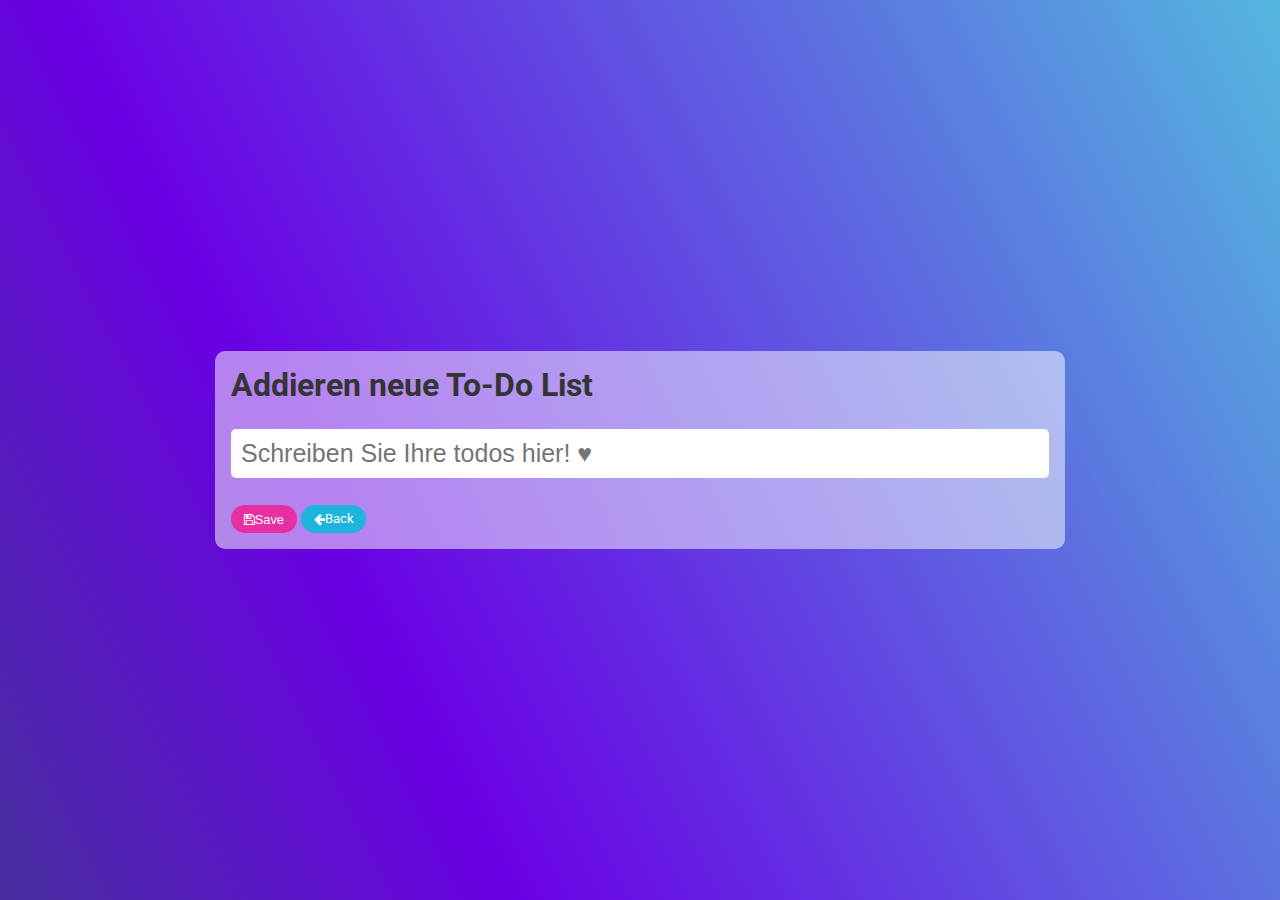
<file: add-todolist.html>
<!DOCTYPE html>
<html lang="en">
<head>
    <meta charset="UTF-8">
    <meta name="viewport" content="width=device-width, initial-scale=1.0">
    <title>Mein To-Do List</title>
    <!--Bootstrap-->
    <link rel="stylesheet" href="https://stackpath.bootstrapcdn.com/font-awesome/4.7.0/css/font-awesome.min.css">
    <link href="https://fonts.googleapis.com/css2?family=Roboto:wght@400;700&display=swap" rel="stylesheet">
    <link rel="stylesheet" href="./css/main.css">
</head>
<body>
    <!--Addieren Sie neue Aufgaben!-->
    <div class="container">
        <form action="process.php" method="POST">
            <div class="todo-table">
                <h1>Addieren  neue To-Do List</h1>
                <div class="form-elements">
                    <input type="text" name="title" required placeholder="Schreiben Sie Ihre todos hier! &hearts;">
                </div>
                <input type="hidden" name="action" value="add">
                <button class="btn btn-primary"><i class="fa fa-save"></i>Save</button>
                <a href="index.php" class="btn btn-success"><i class="fa fa-arrow-left"></i>Back</a>
            </div>
        </form>
    </div>
</body>
</html>
</file>
<file: css/main.css>
* {
   margin: 0px;
   box-sizing: border-box;
}

body {
    background: linear-gradient(63.18deg, #472F9F 0%, #6a00e4 29.69%, #54b7df 100%);
    height: 100vh;
    display: flex;
    justify-content: center;
    align-items: center;
    font-family: 'Roboto', sans-serif;
}

.todo-form,.todo-table {
    background: rgba(255, 255, 255, 0.51);
    border-radius: 10px;
    padding: 1em;
    position: relative;
    width: clamp(450px, 80vw, 850px);
}

.todo-form input {
    font-size: 25px;
    line-height: 29px;
    padding: 10px;
    border: none;
    border-radius: 10px;
    width: 100%;
    outline: none;
    margin-top: 1em;
}

.todo-form button {
    font-size: 25px;
    line-height: 25px;
    padding: 5px 15px;
    border: none;
    border-radius: 10px;
    background: #5C5C5C;
    color: #EAEAEA;

    position: absolute;
    right: 1em;
    margin-top: 7px;
    outline: none;
    cursor: pointer;

}



/* Table */

.todo-table h1 {
    font-family: Roboto;
    font-style: normal;
    font-weight: bold;
    font-size: 32px;
    line-height: 37px;
    color: #343434;
}

.todo-table small {
    font-family: Roboto;
    font-style: normal;
    font-weight: bold;
    font-size: 14px;
    line-height: 16px;

    color: #404040;
}

.todo-table table {
    border-spacing: 0px;
    margin-top: 1em;
    width: 100%;
    background-color: white;
    border-radius: 10px;
}

.todo-table thead tr {
    background: #3D39AA;
    font-family: Inter;
    font-style: normal;
    font-weight: bold;
    font-size: 14px;
    line-height: 18px;

    color: #FFFFFF;
    height: 40px;
}

.todo-table thead tr th:first-child {
    border-radius: 10px 0px 0px 0px;
}

.todo-table thead tr th:nth-child(2) {
    text-align: left;
}

.todo-table thead tr th:last-child {
    border-radius: 0px 10px 0px 0px;
}

.todo-table tbody tr {
    font-family: Inter;
    font-style: normal;
    font-size: 14px;
    line-height: 18px;
    height: 40px;
}

.todo-table tbody tr td:first-child {
    text-align: center;
    padding: 5px;
}

.todo-table tbody tr td:last-child {
    text-align: center;
    padding: 5px;
}

.todo-table tbody tr:nth-child(even) {
    background: #F0F0F0;
}

.todo-table tbody tr:last-child td:first-child {
    border-radius: 0px 0px 0px 10px;
}

.todo-table tbody tr:last-child td:last-child {
    border-radius: 0px 0px 10px 0px;
}

.todo-table tbody tr.complete {
    background-color: rgb(240, 145, 219);
    text-decoration: line-through;
}


/* Modal Dialog */

.hide-modal {
    display: none;
    visibility: hidden;
}

.confirm-modal {
    position: fixed;
    background-color: rgba(255, 255, 255, 0.803);
    width: 100vw;
    height: 100vh;
    display: flex;
    justify-content: center;
    align-items: center;
}

.modal-container {
    background-color: rgb(255, 255, 255);
    padding: 20px;
    border-radius: 5px;
    width: clamp(400px, 50vw ,500px);
    box-shadow: 2px 2px 4px gray;
}

.modal-container h4 {
    display: flex;
    justify-content: flex-start;
    align-items: center;
}

.modal-container h4 img {
    width: 80px;
    padding: 15px;
}

.modal-container h4 span {
    font-size: 1.5em;
}

.btns {
    display: flex;
    justify-content: flex-end;
    gap: 20px;
    margin-top: 25px;
}

.btns button {
    padding: 10px 15px;
    border: none;
    outline: none;
    box-shadow: 2px 2px 2px gray;
    cursor: pointer;
}

.btns button:nth-child(1) {
    background-color: rgb(168, 16, 16);
    color: white;
    font-weight: bold;
}

.btns button:nth-child(2) {
    background-color: rgb(53, 53, 53);
    color: white;
    font-weight: bold;
}

.btn  {
    margin-top: .2em;
    padding: .5em 1em;
    
    outline: none;
    cursor: pointer;
    text-decoration: none;
    border-radius: 200px;
    font-size: .8rem;
    border: none;
}

.complete td:last-child {
    text-decoration: none;
}

.btn-primary {
    background-color: #e62fa0;
    color: rgb(255, 255, 255);
}

.btn-danger {
    background-color: #e2c41a;
    color: rgb(255, 255, 255);
}

.btn-success {
    background-color: #1fb4da;
    color: rgb(255, 255, 255);
}

.btn-secondary {
    background-color: #360fc7;
    color: rgb(255, 255, 255);
}

.btn-orange {
    background-color: #e42121;
    color: rgb(255, 255, 255);
}

.btn-purple {
    background-color: #1dc5e2;
    color: rgb(255, 255, 255);
}

.btn-holder {
    margin-top: 1em;
}

.form-elements input{
    font-size: 25px;
    line-height: 29px;
    padding: 10px;
    border: none;
    border-radius: 5px;
    width: 100%;
    outline: none;
    margin-top: 1em;
    margin-bottom: 1em;
}
</file>
